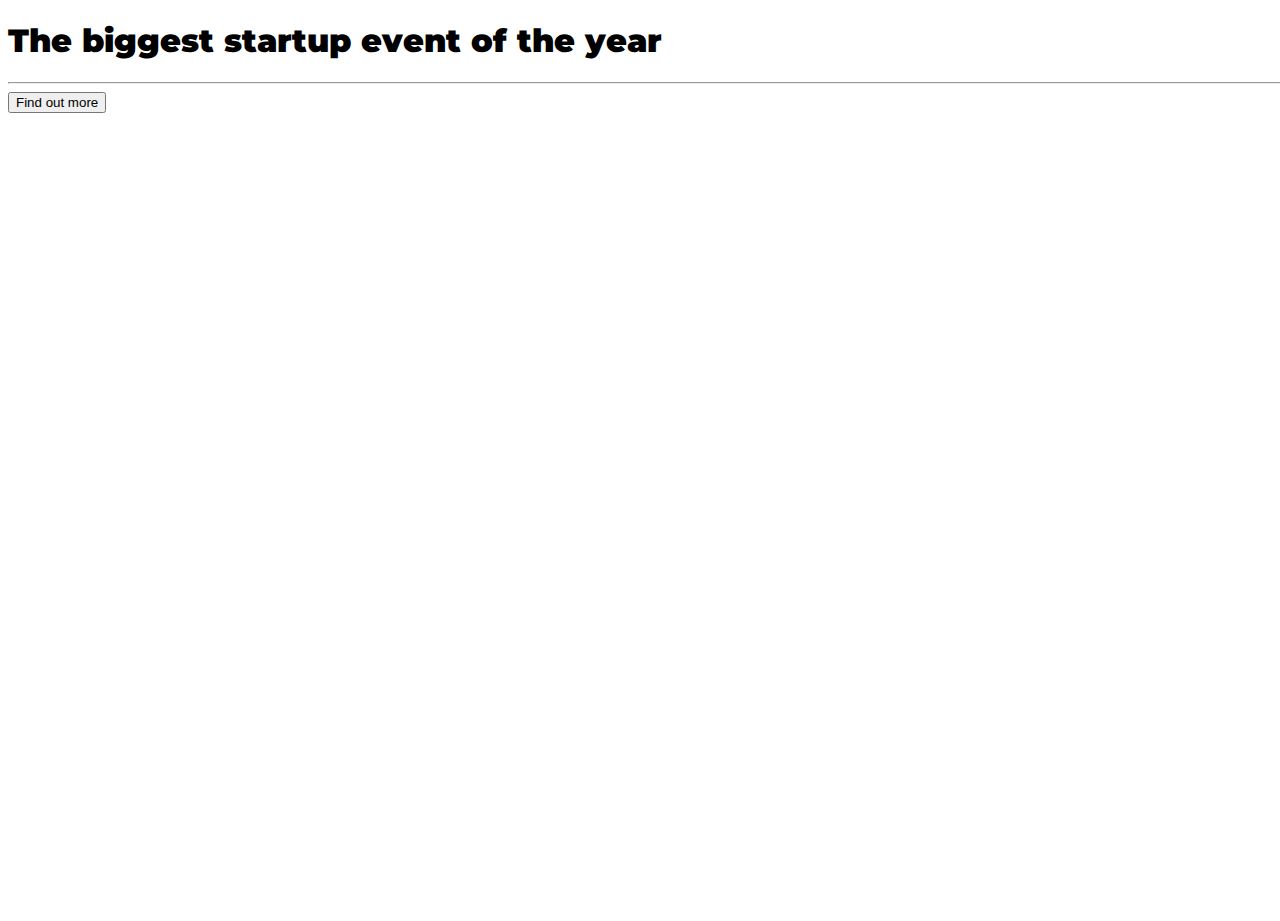
<file: index.html>
<!DOCTYPE html>
<html lang="en">
  <head>
    <title>Startup</title>
    <meta charset="UTF-8" />
    <meta name="viewport" content="width=device-width, initial-scale=1" />
    <!-- Google Fonts -->
    <link
      href="https://fonts.googleapis.com/css?family=Montserrat"
      rel="stylesheet"
    />

    <!-- Note that the below Bootstrap file is a specific version. If you grab the most
    current from Bootstrap website, you will see the button grow transition being a lot faster
    than in my video.  Use whichever style sheet you like best! -->
    <!-- Bootstrap CSS from a CDN. This way you don't have to include the bootstrap file yourself -->
    <!-- CSS only -->
    <link
      href="https://cdn.jsdelivr.net/npm/bootstrap@5.2.3/dist/css/bootstrap.min.css"
      rel="stylesheet"
      integrity="sha384-rbsA2VBKQhggwzxH7pPCaAqO46MgnOM80zW1RWuH61DGLwZJEdK2Kadq2F9CUG65"
      crossorigin="anonymous"
    />

    <!-- My own stylesheet -->
    <link rel="stylesheet" href="root/css/style.css" />
  </head>
  <body>
    <div class="container d-flex align-items-center h-100">
      <div class="row">
        <header class="text-center col-12">
          <h1 class="text-uppercase">
            <strong>The biggest startup event of the year</strong>
          </h1>
        </header>
        <div class="buffer col-12"></div>
        <section class="text-center col-12">
          <hr />
          <a href="https://mailchi.mp/e0810fb7a7c9/startup"
            ><button class="btn btn-primary btn-xl">Find out more</button>
          </a>
        </section>
      </div>
    </div>
  </body>
</html>
</file>
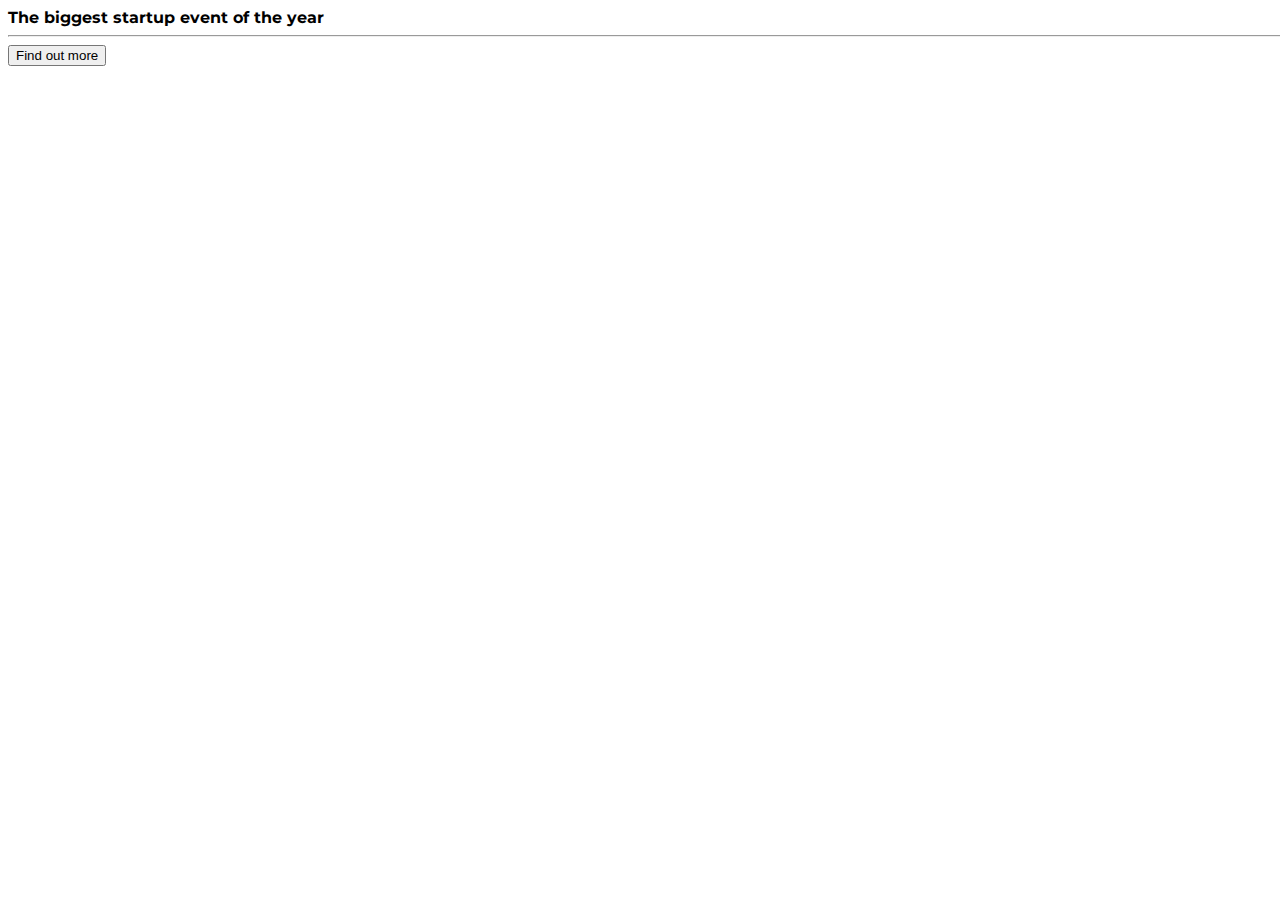
<file: root/index.html>
<!DOCTYPE html>
<html lang="en">
  <head>
    <title>Startup</title>
    <meta charset="UTF-8" />
    <meta name="viewport" content="width=device-width, initial-scale=1" />
    <!-- Google Fonts -->
    <link
      href="https://fonts.googleapis.com/css?family=Montserrat"
      rel="stylesheet"
    />

    <!-- Note that the below Bootstrap file is a specific version. If you grab the most
    current from Bootstrap website, you will see the button grow transition being a lot faster
    than in my video.  Use whichever style sheet you like best! -->
    <!-- Bootstrap CSS from a CDN. This way you don't have to include the bootstrap file yourself -->
    <!-- CSS only -->
    <link
      href="https://cdn.jsdelivr.net/npm/bootstrap@5.2.3/dist/css/bootstrap.min.css"
      rel="stylesheet"
      integrity="sha384-rbsA2VBKQhggwzxH7pPCaAqO46MgnOM80zW1RWuH61DGLwZJEdK2Kadq2F9CUG65"
      crossorigin="anonymous"
    />

    <!-- My own stylesheet -->
    <link rel="stylesheet" href="css/style.css" />
  </head>
  <body>
    <div class="container"
        <div class="row"
        <h1 class="text-uppercase">
        <strong>The biggest startup event of the year</strong>
        </h1>
        <hr />
        <button class="btn btn-primary btn-xl">Find out more</button>
        </div>
    </div>
  </body>
</html>
</file>
<file: root/css/style.css>
body,
html {
  width: 100%;
  height: 100%;
  font-family: 'Montserrat', sans-serif;
}
</file>
